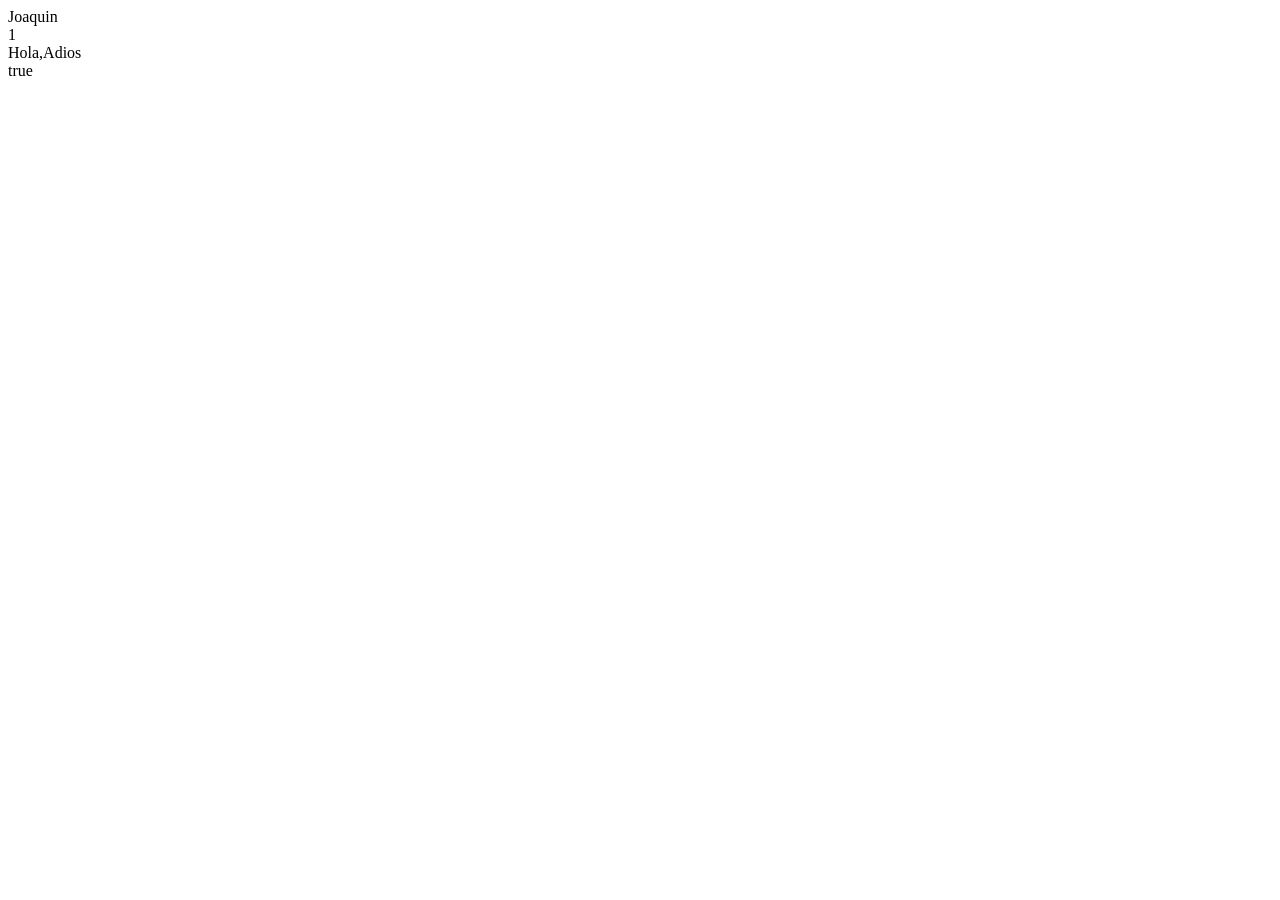
<file: Ejercicio 3/index.html>
<!DOCTYPE html>
<html lang="en">
  <head>
    <meta charset="UTF-8" />
    <meta name="viewport" content="width=device-width, initial-scale=1.0" />
    <title>Document</title>
  </head>
  <body>
    <script src="./js/app.js"></script>
  </body>
</html>
</file>
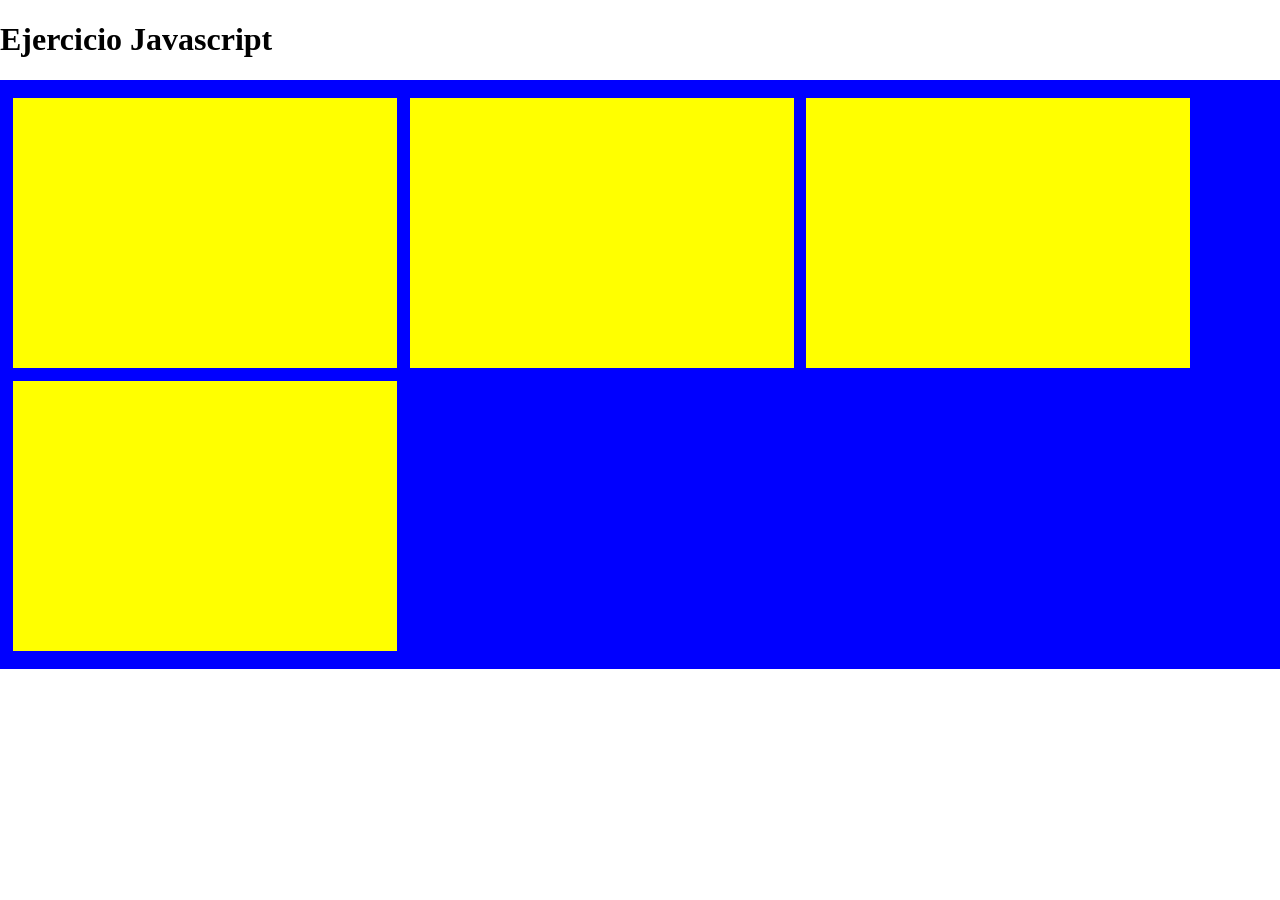
<file: Ejercicio1/index.html>
<!DOCTYPE html>
<html lang="en">
    <head>

        <!-- Etiqueta de codificación de la web -->
        <meta charset="UTF-8">
        <!-- Etiqueta de descripción de la web -->
        <meta name="description" content="Estructura básica de un html">
        <!-- Etiqueta de palabras claves de la web -->
        <meta name="keywords" content="html, estructura básica, repaso">
        <!-- Etiqueta del idioma de la web -->
        <meta name="language" content="ES">
        <!-- Etiqueta del autor -->
        <meta name="author" content="joaquin.borrego@vedruna.es">
        <!-- Etiqueta para definir si queremos que nuestra página la muestren los buscadores y si pueden seguir enlaces -->
        <meta name="robots" content="index,follow">
        <!-- Etiqueta de última revisión/modificación de la página -->
        <meta name="revised" content="Monday, November 28th, 2022, 19:00pm">
        <!-- Etiqueta para los ajustes y reescalado en otros dispositivos -->
        <meta name="viewport" content="width=device-width, initial scale=1.0">
        <!-- Etiqueta de navegadores compatibles -->
        <meta http-equiv="X-UA-Compatible" content="IE-edge, chrome1">
        <!-- Etiqueta de refresco de la página -->
        <meta http-equiv="refresh" content="300; URL=index.html">
        <!-- etiqueta para usar los estilos desarrollados en el archivo styles.css-->
        <link href="css/style.css" rel="stylesheet" type="text/css" />
        <script type="text/javascript" src="js/main.js" defer></script>
        <title>Ejercicio Javascript 1</title>
        
    </head>
<body>
    <h1 id="titulo">Ejercicio Javascript</h1>
    <div id="contenedorCartas">
        <div class="carta"></div>
        <div class="carta"></div>
        <div class="carta"></div>
        <div class="carta"></div>
    </div>
</body>
</html>
</file>
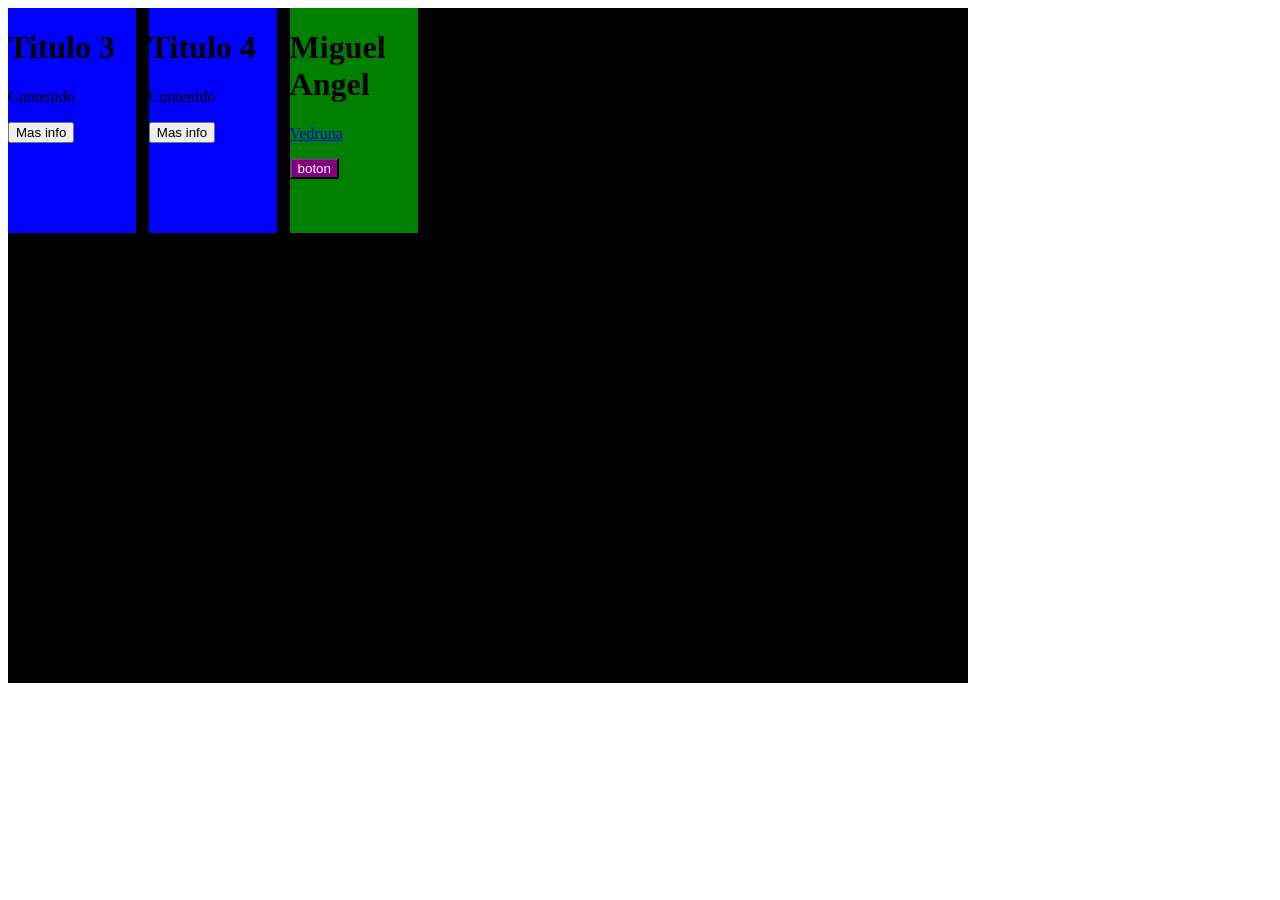
<file: Ejercicio2/index.html>
<!DOCTYPE html>
<html lang="en">
<head>
    <meta charset="UTF-8">
    <meta http-equiv="X-UA-Compatible" content="IE=edge">
    <meta name="viewport" content="width=device-width, initial-scale=1.0">
    <link rel="stylesheet" href="css/style.css">
    <script type="text/javascript" src="js/main.js" defer></script>
    <title>Document</title>
</head>
<body>
    <div id="cardContainer">
        <div class="cards">
            <h1>Titulo 1 </h1>
            <p>Contenido</p>
            <button type="button">Mas info</button>
        </div>
        <div class="cards redClass">
            <h1>Titulo 2</h1>
            <p>Contenido</p>
            <button type="button">Mas info</button>
        </div>
        <div class="cards">
            <h1>Titulo 3 </h1>
            <p>Contenido</p>
            <button type="button">Mas info</button>
        </div>
        <div class="cards">
            <h1>Titulo 4 </h1>
            <p>Contenido</p>
            <button type="button">Mas info</button>
        </div>
    </div>
</body>
</html>
</file>
<file: Ejercicio1/css/style.css>
* {
    box-sizing: border-box;
}
body {
    margin: 0;
    padding: 0;
}
#contenedorCartas {
    background-color: blue;
    padding: 2vh 1vw;
    width: 100vw;
    height: auto;
    display: flex;
    flex-wrap: wrap;
    gap: 1vw;
}
.carta {
    background-color: yellow;
    width: 30vw;
    height: 30vh;
}

.letraRoja {
    color: red;
}

.fondoRojo {
    background-color: red;
}
</file>
<file: Ejercicio2/css/style.css>
#cardContainer {
    height: 75vh;
    width: 75vw;
    background-color: black;
    display: flex;
    gap: 1vw
}
.cards {
    height: 25vh;
    width: 10vw;
    background-color: blue;
}
.redClass {
    background-color: red;
}
.greenClass {
    background-color: green;
}
#botonJoker {
    background-color: purple;
    color: white;
}
a {
    display: block;
    margin-bottom: 15px;
}
</file>
